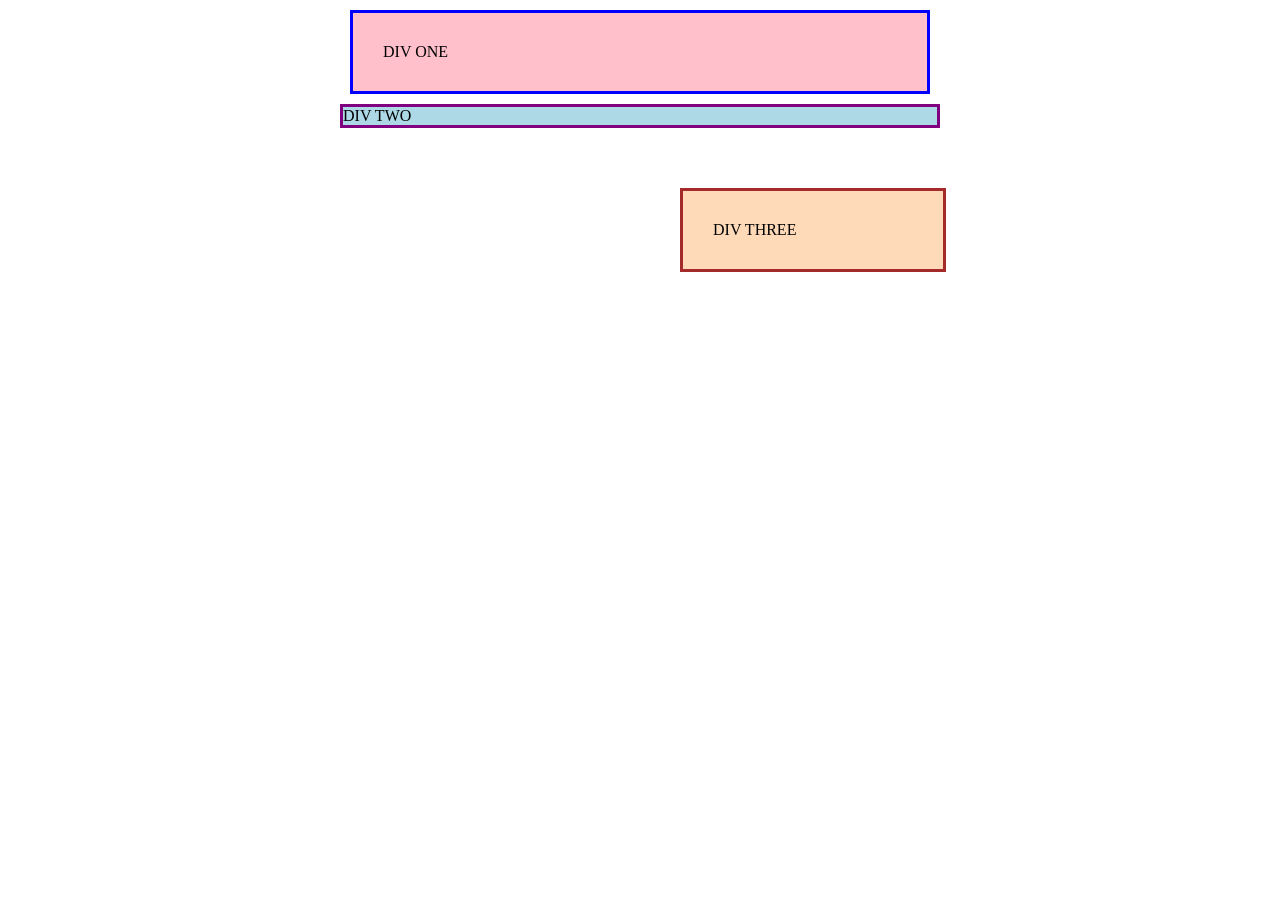
<file: boxmodel/index.html>
<!DOCTYPE html>
<html lang="en">
  <head>
    <meta charset="UTF-8">
    <meta http-equiv="X-UA-Compatible" content="IE=edge">
    <meta name="viewport" content="width=device-width, initial-scale=1.0">
    <title>Margin and Padding exercise</title>
    <link rel="stylesheet" href="style.css">
  </head>
  <body>
    <div class="one">
      DIV ONE
    </div>
    <div class="two">
      DIV TWO
    </div>
    <div class="three">
      DIV THREE
    </div>
  </body>
</html>
</file>
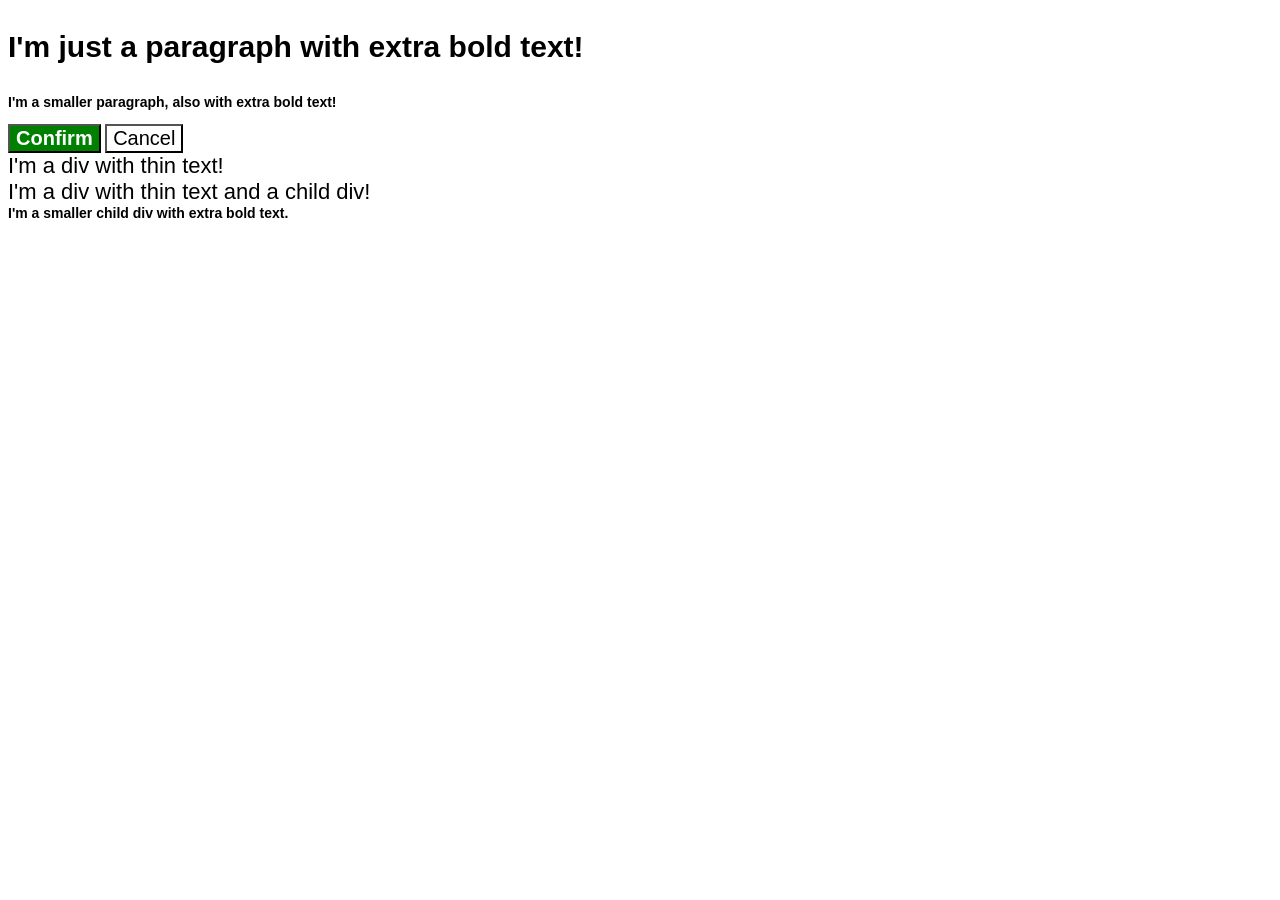
<file: cascade/index.html>
<!DOCTYPE html>
<html lang="en">
  <head>
    <meta charset="UTF-8">
    <meta http-equiv="X-UA-Compatible" content="IE=edge">
    <meta name="viewport" content="width=device-width, initial-scale=1.0">
    <title>Fix the Cascade</title>
    <link rel="stylesheet" href="style.css">
  </head>
  <body>
    <p class="para">I'm just a paragraph with extra bold text!</p>
    <p class="para small-para">I'm a smaller paragraph, also with extra bold text!</p>

    <button id="confirm-button" class="button confirm">Confirm</button>
    <button id="cancel-button" class="button cancel">Cancel</button>

    <div class="text">I'm a div with thin text!</div>
    <div class="text">I'm a div with thin text and a child div!
      <div class="text child">I'm a smaller child div with extra bold text.</div>
    </div>
  </body>
</html>
</file>
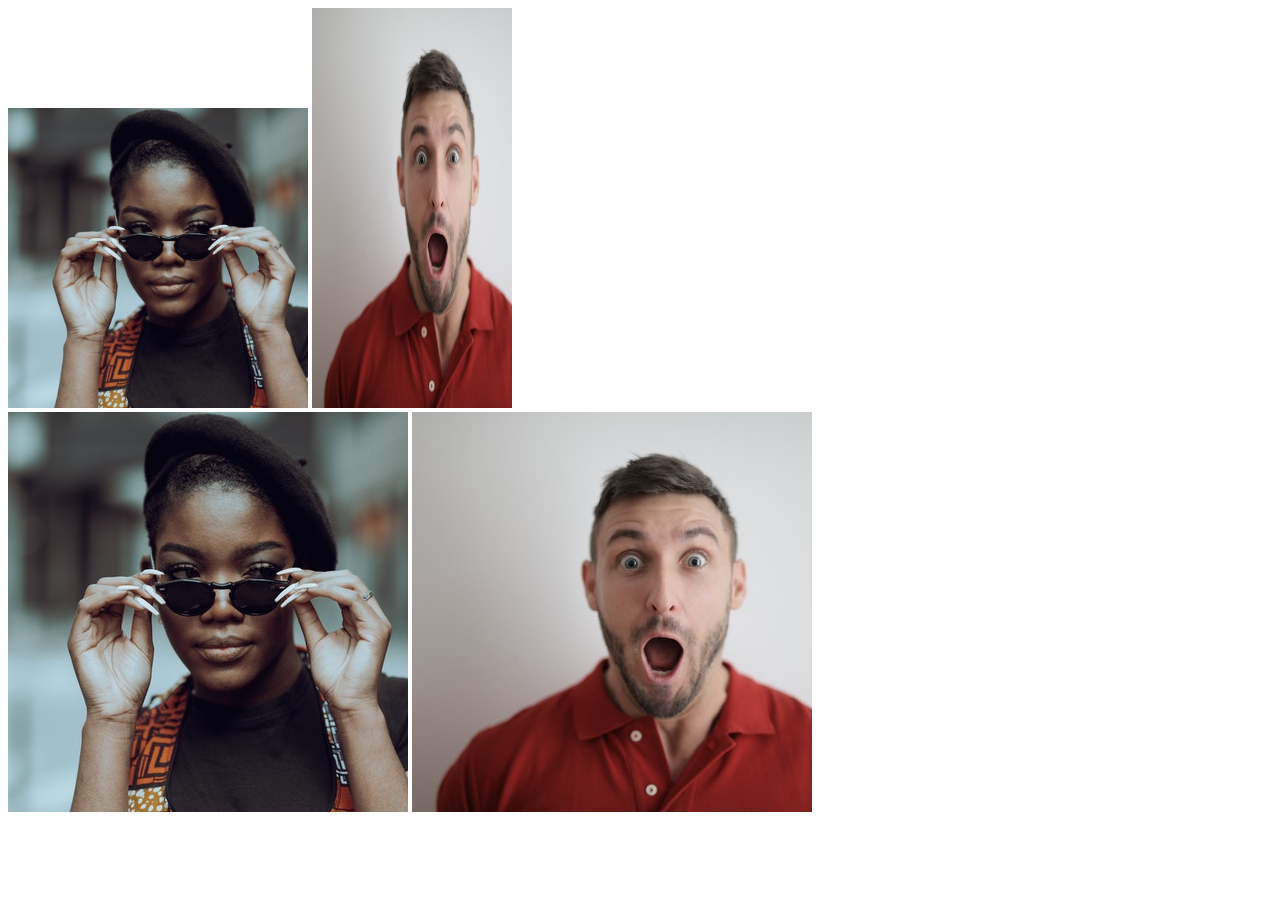
<file: chaining/index.html>
<!DOCTYPE html>
<html lang="en">
  <head>
    <meta charset="UTF-8">
    <meta http-equiv="X-UA-Compatible" content="IE=edge">
    <meta name="viewport" content="width=device-width, initial-scale=1.0">
    <title>Chaining Selectors</title>
    <link rel="stylesheet" href="style.css">
  </head>
  <body>
    <!-- Use the classes BELOW this line -->
    <div>
      <img class="avatar proportioned" src="girl.jpg" alt="Woman with glasses">
      <img class="avatar distorted" src="ohh.jpg" alt="Man with surprised expression">
    </div>
    <!-- Use the classes ABOVE this line -->
    <div>
      <img class="original proportioned" src="girl.jpg" alt="Woman with glasses">
      <img class="original distorted" src="ohh.jpg" alt="Man with surprised expression">
    </div>
  </body>
</html>
</file>
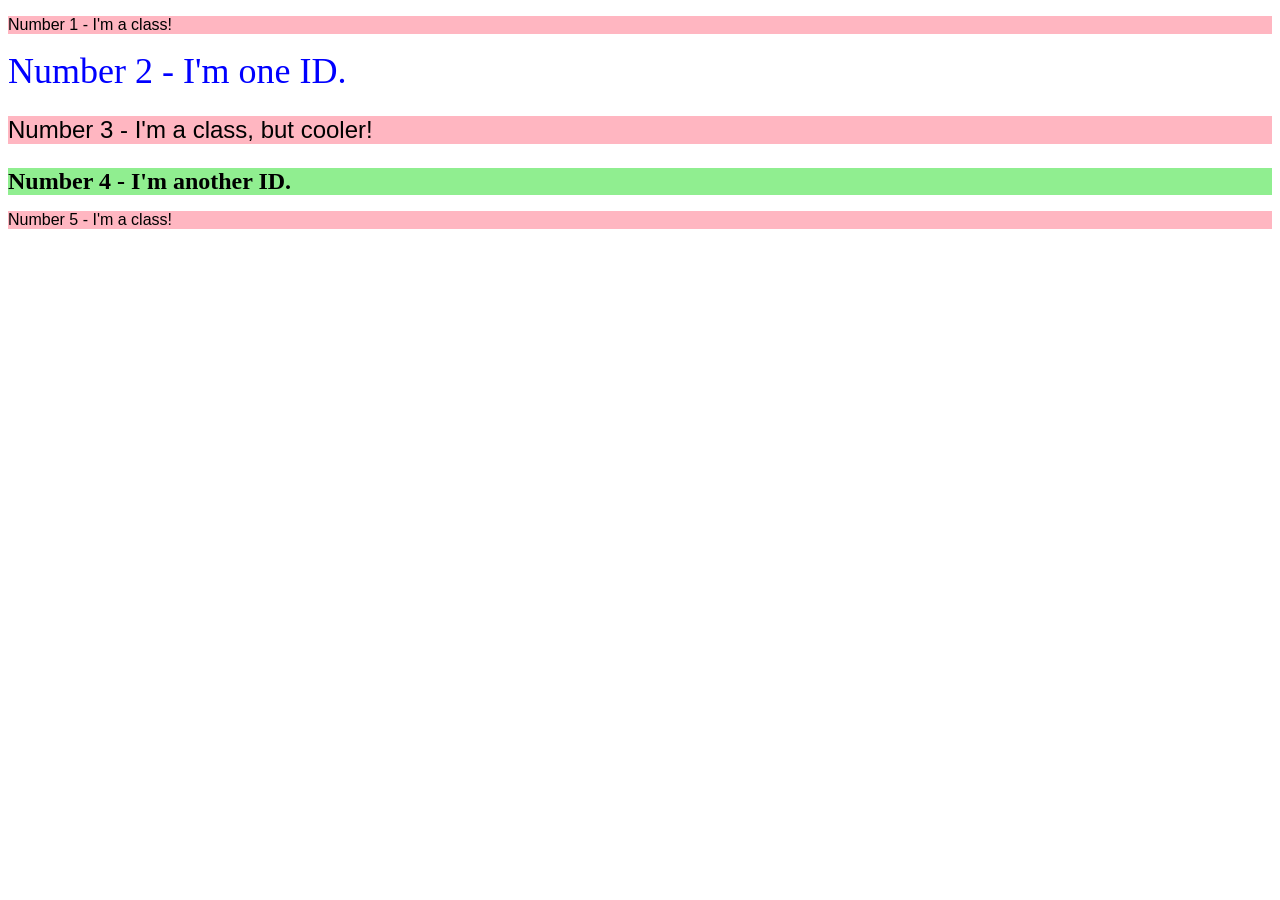
<file: cssclassandid/index.html>
<!DOCTYPE html>
<html lang="en">
  <head>
    <meta charset="UTF-8">
    <meta http-equiv="X-UA-Compatible" content="IE=edge">
    <meta name="viewport" content="width=device-width, initial-scale=1.0">
    <title>Class and ID Selectors</title>
    <link rel="stylesheet" href="style.css">
  </head>
  <body>
    <p class="odd">Number 1 - I'm a class!</p>
    <div id="sec">Number 2 - I'm one ID.</div>
    <p class="odd third">Number 3 - I'm a class, but cooler!</p>
    <div id="fourth">Number 4 - I'm another ID.</div>
    <p class="odd">Number 5 - I'm a class!</p>
  </body>
</html>
</file>
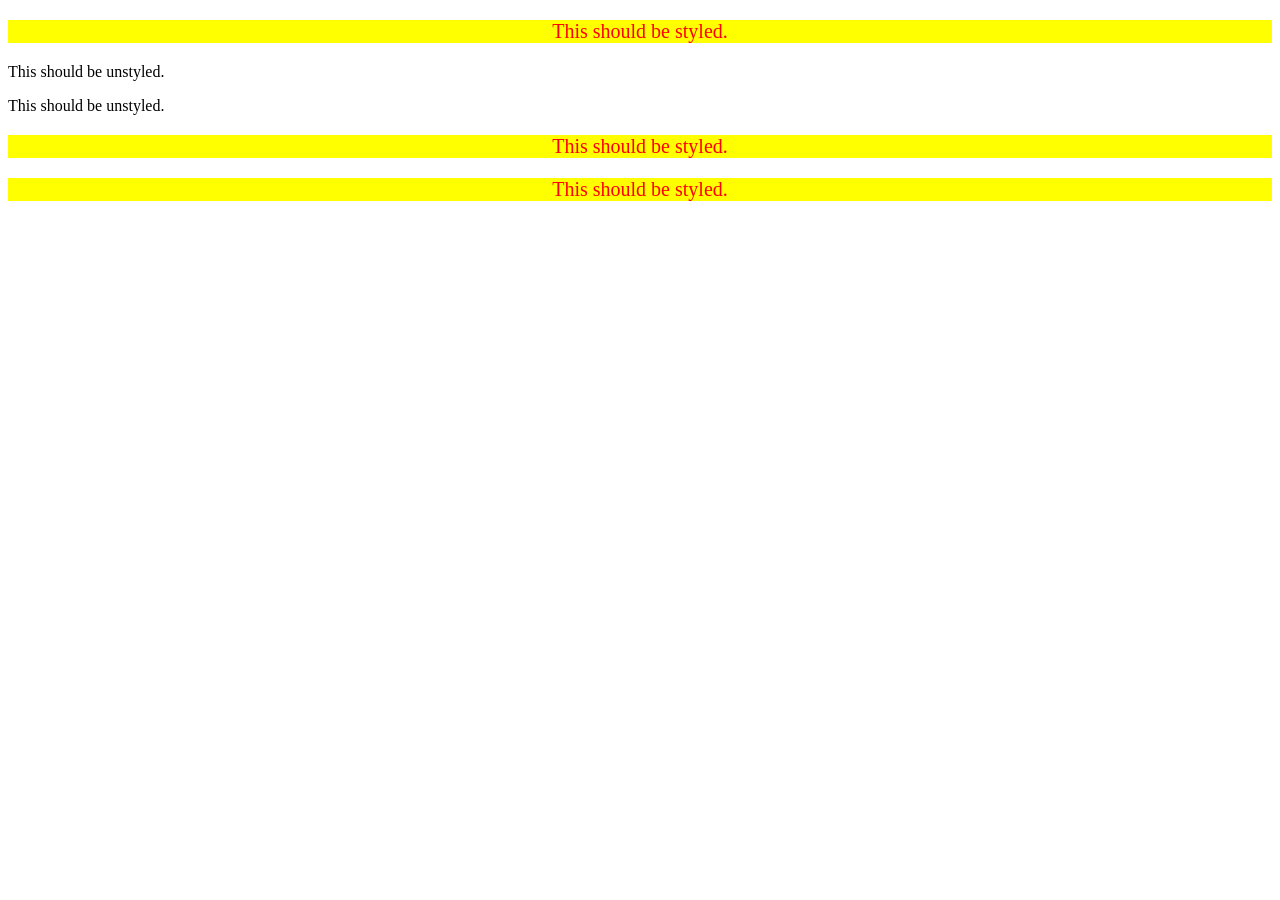
<file: descendent/index.html>
<!DOCTYPE html>
<html lang="en">
  <head>
    <meta charset="UTF-8">
    <meta http-equiv="X-UA-Compatible" content="IE=edge">
    <meta name="viewport" content="width=device-width, initial-scale=1.0">
    <title>Descendant Combinator</title>
    <link rel="stylesheet" href="style.css">
  </head>
  <body>
    <div class="container">
      <p class="text">This should be styled.</p>
    </div>
    <p class="text">This should be unstyled.</p>
    <p class="text">This should be unstyled.</p>
    <div class="container">
      <p class="text">This should be styled.</p>
      <p class="text">This should be styled.</p>
    </div>
  </body>
</html>
</file>
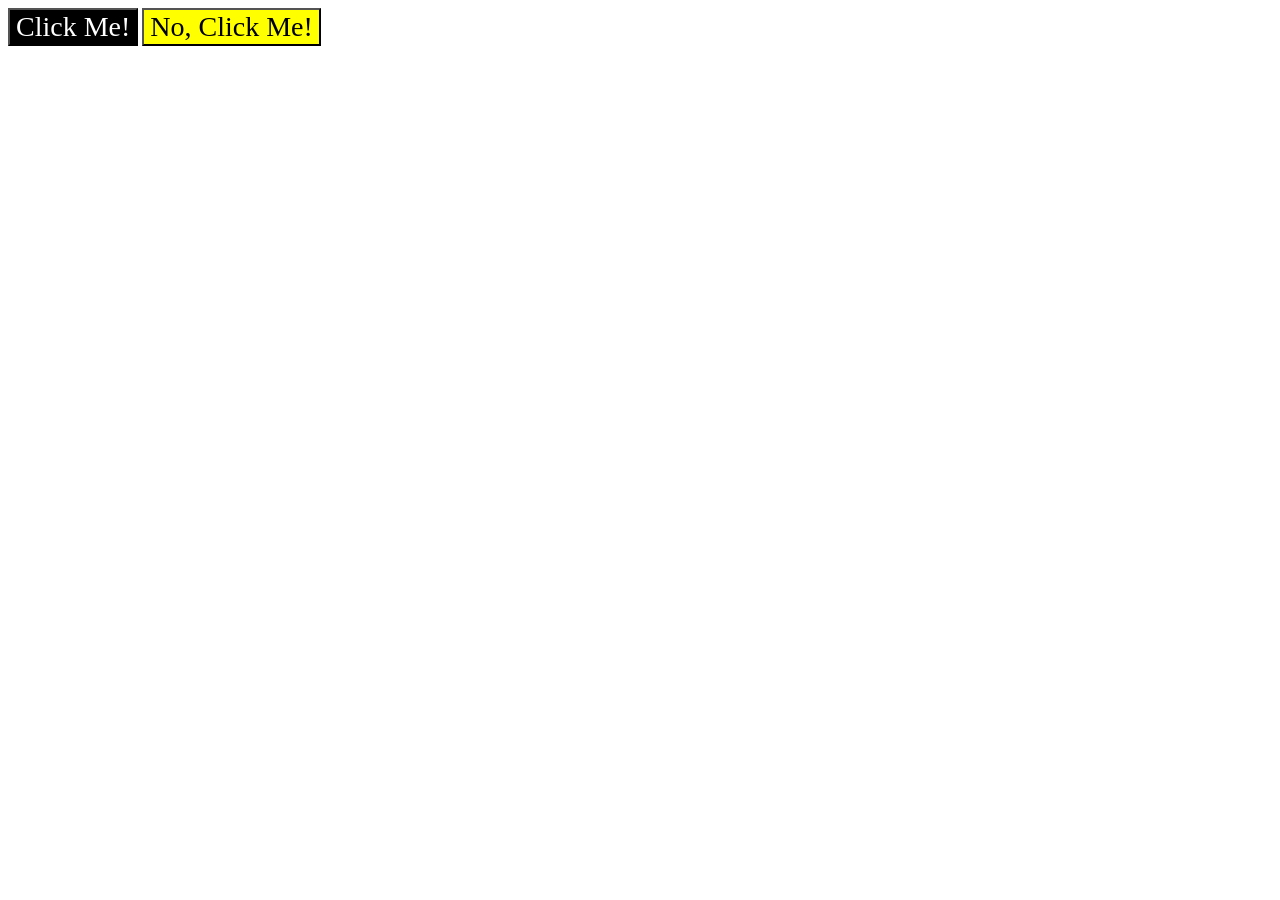
<file: grouping/index.html>
<!DOCTYPE html>
<html lang="en">
  <head>
    <meta charset="UTF-8">
    <meta http-equiv="X-UA-Compatible" content="IE=edge">
    <meta name="viewport" content="width=device-width, initial-scale=1.0">
    <title>Grouping Selectors</title>
    <link rel="stylesheet" href="style.css">
  </head>
  <body>
    <button id="black">Click Me!</button>
    <button id="yellow">No, Click Me!</button>
  </body>
</html>
</file>
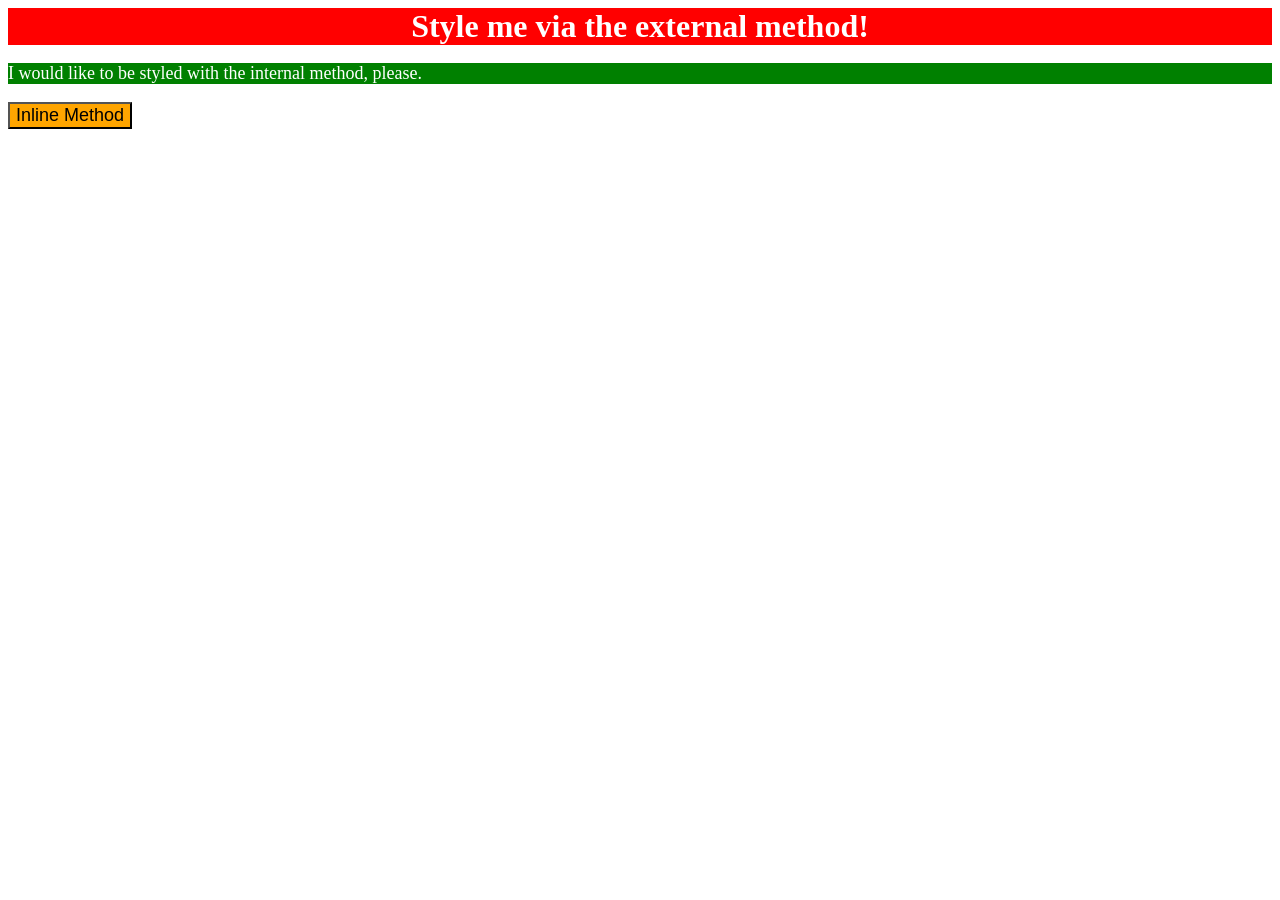
<file: introcss/index.html>
<!DOCTYPE html>
<html lang="en">
  <head>
    <meta charset="UTF-8">
    <meta http-equiv="X-UA-Compatible" content="IE=edge">
    <meta name="viewport" content="width=device-width, initial-scale=1.0">
    <title>Methods for Adding CSS</title>
    <link rel="stylesheet" href="stylesheet.css">
  </head>
  <body>
    <div>Style me via the external method!</div>
    <p>I would like to be styled with the internal method, please.</p>
    <button>Inline Method</button>
  </body>
</html>
</file>
<file: boxmodel/style.css>
body {
  max-width: 600px;
  margin: 0 auto;
}

.one {
  background: pink;
  border: 3px solid blue;
  /* CHANGE ME */
  padding: 30px;
  margin: 10px;
}

.two {
  background: lightblue;
  border: 3px solid purple;
  /* CHANGE ME */
  margin-bottom: 60px;
}

.three {
  background: peachpuff;
  border: 3px solid brown;
  width: 200px;
  /* CHANGE ME */
  padding: 30px;
  margin-left: 340px;
}
</file>
<file: cascade/style.css>
body {
  font-family: Arial, Helvetica, sans-serif;
}

.para,
.small-para {
  color: hsl(0, 0%, 0%);
}

.para.small-para {
  font-size: 14px;
  font-weight: 800;
}

.para {
  font-size: 30px;
  font-weight: 800;
}

#confirm-button {
  background: green;
  color: white;
  font-weight: bold;
} 

.button {
  background-color: rgb(255, 255, 255);
  color: rgb(0, 0, 0);
  font-size: 20px;
}

.text.child {
  color: rgb(0, 0, 0);
  font-weight: 800;
  font-size: 14px;
}

div.text {
  color: rgb(0, 0, 0);
  font-size: 22px;
  font-weight: 100;
}
</file>
<file: chaining/style.css>
.avatar.proportioned {
    width: 300px;
}
.avatar.distorted {
    width: 200px;
    height: 400px;
}
</file>
<file: cssclassandid/style.css>
.odd {
    background-color: lightpink;
    font-family: Verdana, Geneva, Tahoma, sans-serif;
}
#sec {
    color: blue;
    font-size: 36px;
}
.odd.third {
    font-size: 24px;
}
#fourth {
    background-color: lightgreen;
    font-weight: bold;
    font-size: 24px;
}
</file>
<file: descendent/style.css>
.container p {
    background-color: yellow;
    color: red;
    font-size: 20px;
    text-align: center;
}
</file>
<file: grouping/style.css>
#black {
    background-color: black;
    color: white;
}
#yellow {
    background-color: yellow;
}
#black,#yellow {
    font-size: 28px;
    font-family: 'Times New Roman', Times, serif;
}
</file>
<file: introcss/stylesheet.css>
div {
    background-color: red;
    color: white;
    font-weight: bold;
    font-size: 32px;
    text-align: center;
}
p {
    background-color: green;
    font-size: 18px;
    color: white;
}
button {
    background-color: orange;
    font-size: 18px;
}
</file>
